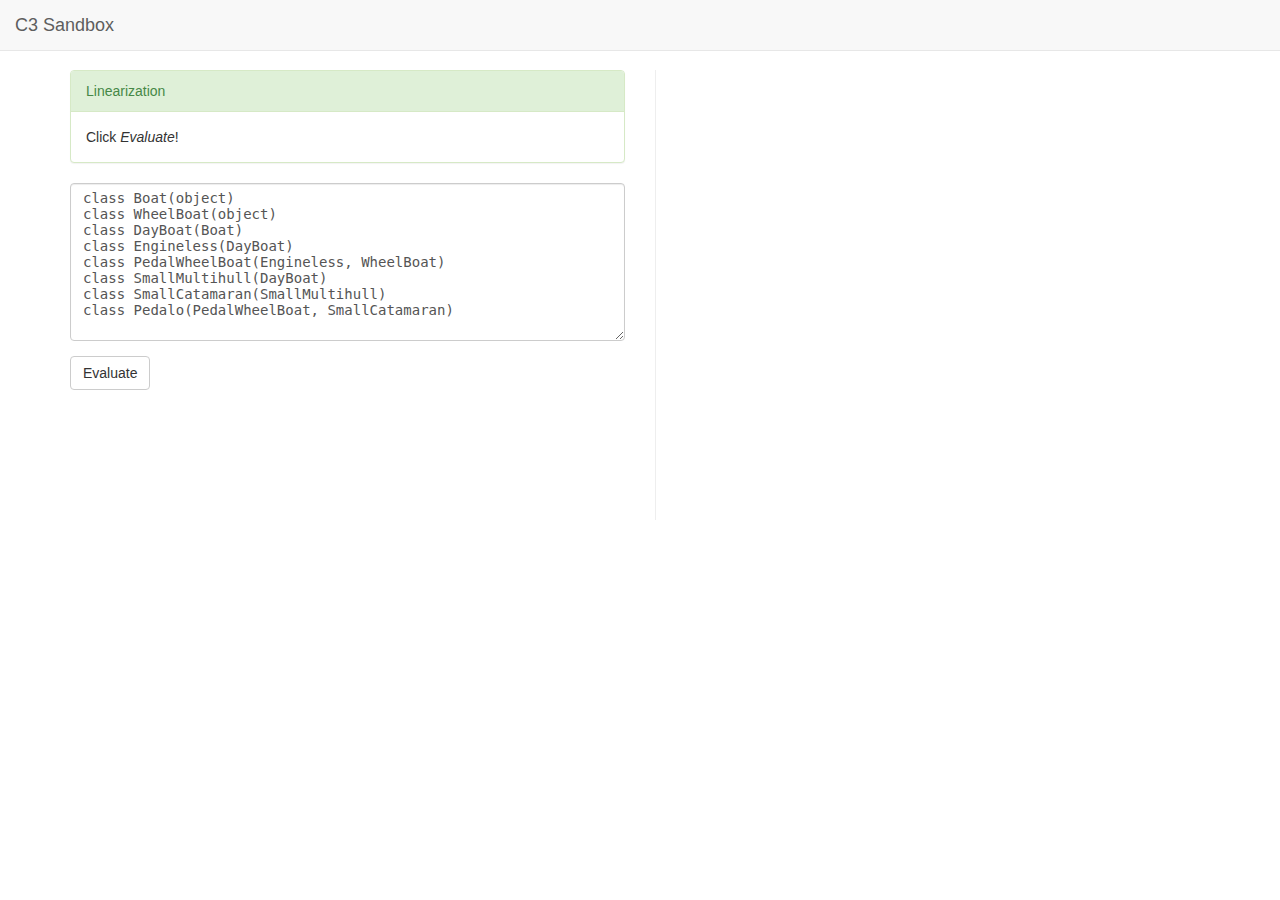
<file: index.html>
<!DOCTYPE html>
<meta charset="utf-8"></meta>
<head>
  <meta name="viewport" content="width=device-width, initial-scale=1.0"></meta>
  <title>C3 Sandbox</title>

  <link rel="stylesheet" href="src/c3sandbox.css"></link>
  <link rel="stylesheet" href="support/bs/css/bootstrap.min.css" media="screen"></link>

  <script type="text/javascript"> var c3sandbox = {}; </script>
  <script src="support/jquery-2.0.3.min.js"></script>
  <script src="support/bs/js/bootstrap.min.js"></script>
  <script src="support/d3.v3.min.js"></script>
  <script src="support/sprintf.min.js"></script>
  <script src="support/peg-0.7.0.min.js"></script>

  <script src="src/c3.js"></script>
  <script src="src/parser.js"></script>
  <script src="src/render.js"></script>
  <script src="src/app.js"></script>
</head>
<body>
  <div class="container">
    <nav class="navbar navbar-default navbar-fixed-top" role="navigation">
      <div class="navbar-header">
        <a class="navbar-brand">C3 Sandbox</a>
      </div>
    </nav>
    <div class="row">
      <div class="col-lg-6">
        <form id="class-form" action="javascript:void(0)">

          <div class="panel panel-success">
            <div class="panel-heading">Linearization</div>
            <div class="panel-body" id="linearization">
              Click <em>Evaluate</em>!
            </div>
          </div>

          <textarea id="classes" rows="9" class="form-control" spellcheck="false">
class Boat(object)
class WheelBoat(object)
class DayBoat(Boat)
class Engineless(DayBoat)
class PedalWheelBoat(Engineless, WheelBoat)
class SmallMultihull(DayBoat)
class SmallCatamaran(SmallMultihull)
class Pedalo(PedalWheelBoat, SmallCatamaran)
            </textarea>
          <button type="submit" class="btn btn-default evaluate">Evaluate</button>
        </form>
      </div>
      <div class="col-lg-6">
        <div id="visualization"></div>
      </div>
    </div>
  </div>
</body>
</file>
<file: src/c3sandbox.css>
body {
    padding-top: 70px;
}

svg {
    border-left: 1px solid #eee;
}

.link-edge {
    fill: none;
    stroke: #777;
    stroke-width: 3;
}

.linearized-edge {
    fill: none;
    stroke: red;
    stroke-width: 3;
    opacity: .7
}

.linearized-arrow {
    stroke: red;
}

.class-node-circle {
    stroke: black;
    fill: white;
}

.node-selected {
    stroke: red;
    stroke-width: 2;
    opacity: .7;
}

text {
    font: 12px monospace;
    pointer-events: none;
}

text.node-text {
    text-anchor: middle;
    font-weight: bold;
}

text.shadow {
    stroke: white;
    stroke-width: 3px;
    stroke-opacity: .8;
}

button.evaluate {
    margin-top: 15px;
}

textarea.form-control {
    font: 14px monospace;
}
</file>
